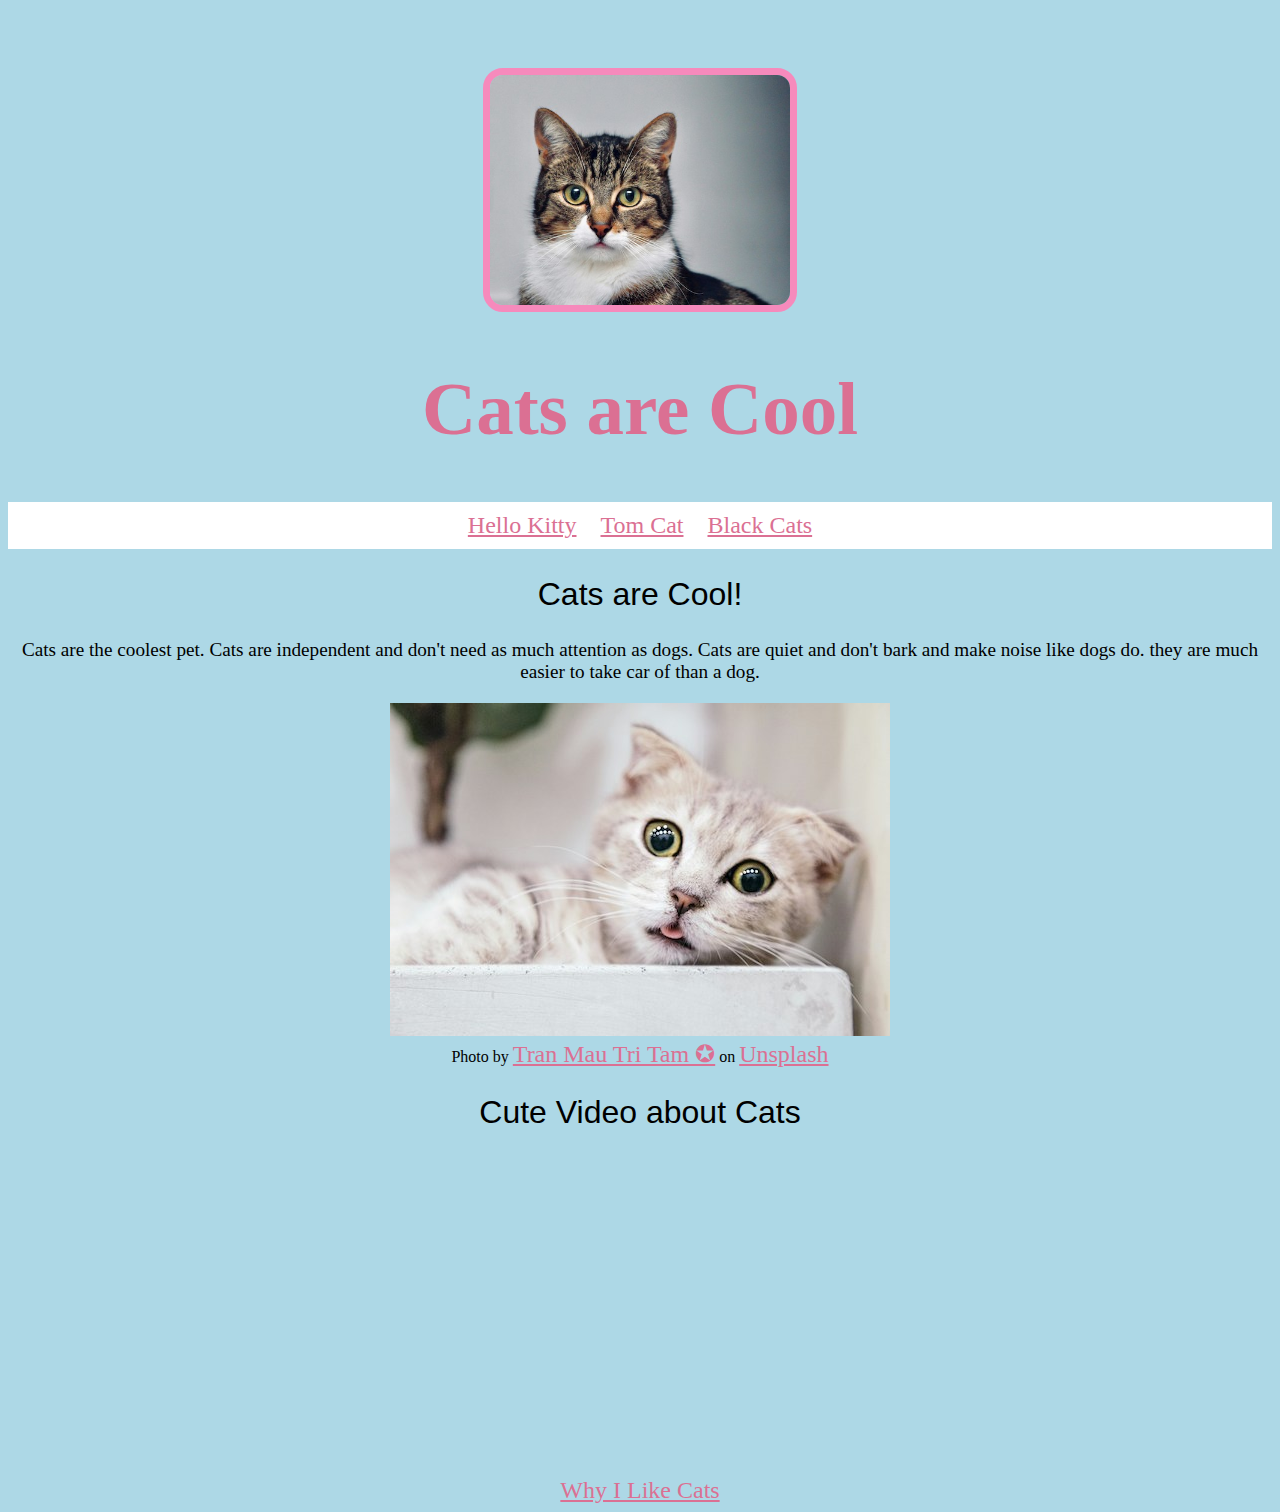
<file: index.html>
<!DOCTYPE html>
<html>
    <head>
        <link rel="stylesheet" href="styles.css">
        <meta charset="utf-8">
        <title>
            All About Cats
        </title>
    </head>
    <body>
        <header>
            <img id="headerImage" src="images/brownCat.jpg" width="300px">
            <h1>Cats are Cool</h1>
            <ul>
                <a href="https://en.wikipedia.org/wiki/Hello_Kitty" target="_blank"><li>Hello Kitty</li></a>
                <a href="https://en.wikipedia.org/wiki/Tom_Cat" target="_blank"><li>Tom Cat</li></a>
                <a href="https://en.wikipedia.org/wiki/Black_cat" target="_blank"><li>Black Cats</li></a>
            </ul>
        </header>
        <h2>Cats are Cool!</h2>
        <p>Cats are the coolest pet. Cats are independent and don't need as much attention as dogs. Cats are quiet and don't bark and make noise like dogs do. they are much easier to take car of than a dog.</p>
        <img src="images/whiteCat.jpg">
        <br>
        Photo by <a href="https://unsplash.com/@tranmautritam?utm_content=creditCopyText&utm_medium=referral&utm_source=unsplash">Tran Mau Tri Tam ✪</a> on <a href="https://unsplash.com/photos/brown-tabby-cat-FbhNdD1ow2g?utm_content=creditCopyText&utm_medium=referral&utm_source=unsplash">Unsplash</a>
        <h2>Cute Video about Cats</h2>
        <iframe width="560" height="315" src="https://www.youtube.com/embed/cytJLvf-eVs?si=jLj3LZshQ2DyB88j" title="YouTube video player" frameborder="0" allow="accelerometer; autoplay; clipboard-write; encrypted-media; gyroscope; picture-in-picture; web-share" referrerpolicy="strict-origin-when-cross-origin" allowfullscreen></iframe>
    </body>
    <footer>
        <a href="why.html">Why I Like Cats</a>
    </footer>
</html>
</file>
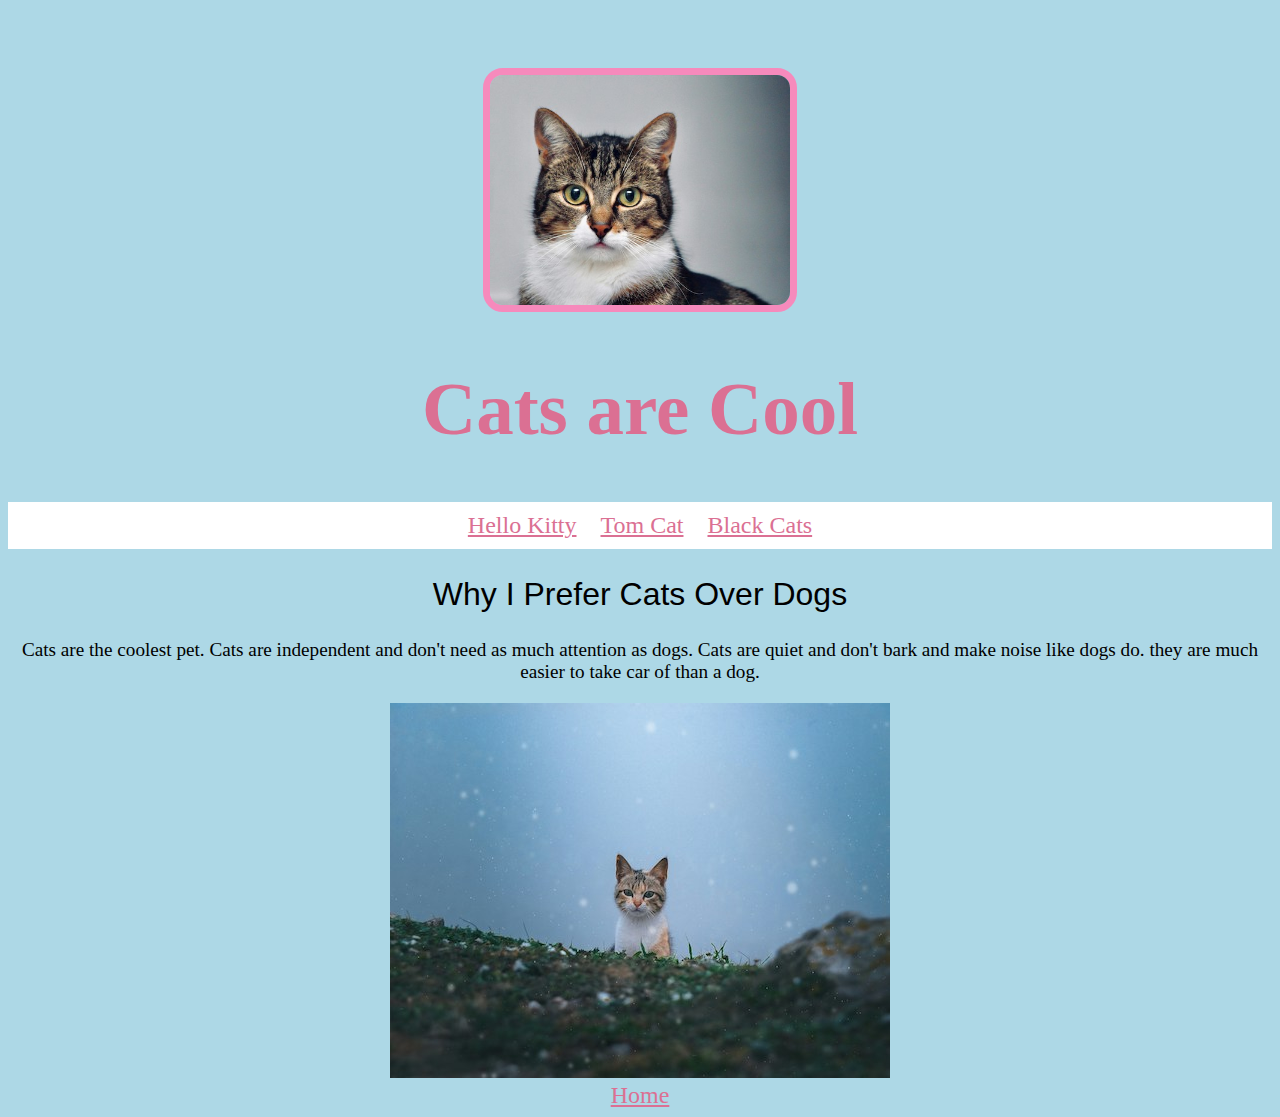
<file: why.html>
<!DOCTYPE html>
<html>
    <head>
        <link rel="stylesheet" href="styles.css">
        <meta charset="utf-8">
        <title>
            All About Cats
        </title>
    </head>
    <body>
        <header>
            <img id="headerImage" src="images/brownCat.jpg" width="300px">
            <h1>Cats are Cool</h1>
            <ul>
                <a href="https://en.wikipedia.org/wiki/Hello_Kitty" target="_blank"><li>Hello Kitty</li></a>
                <a href="https://en.wikipedia.org/wiki/Tom_Cat" target="_blank"><li>Tom Cat</li></a>
                <a href="https://en.wikipedia.org/wiki/Black_cat" target="_blank"><li>Black Cats</li></a>
            </ul>
        </header>
        <h2>Why I Prefer Cats Over Dogs</h2>
        <p>Cats are the coolest pet. Cats are independent and don't need as much attention as dogs. Cats are quiet and don't bark and make noise like dogs do. they are much easier to take car of than a dog.</p>
        <img src="images/orangecat.jpg">
    </body>
    <footer>
        <a href="index.html">Home</a>
    </footer>
</html>
</file>
<file: styles.css>
header {
    text-align: center;
    padding: 20px 0px 0px 0px;
    color: palevioletred;
}
h2 {
    font-family: "Raleway", sans-serif;
    font-optical-sizing: auto;
    font-weight: 100;
    font-style: normal;
    text-align: center;
    font-size: xx-large;
}
ul {
    background-color: rgb(255, 255, 255);
    padding: 10px;
}
li {
    display: inline;
    padding: 0px 10px 0px 10px;
}
h1 {
    font-size: 75px;
}
html {
    background-color: lightblue;
    text-align: center;
}
#headerImage {
    margin: 40px 0px 0px 0px;
    border: 7px solid rgb(246, 138, 188);
    border-radius: 20px;
}
p {
    font-size: larger;
}
a {
    font-size: x-large;
    color: palevioletred;
}
</file>
